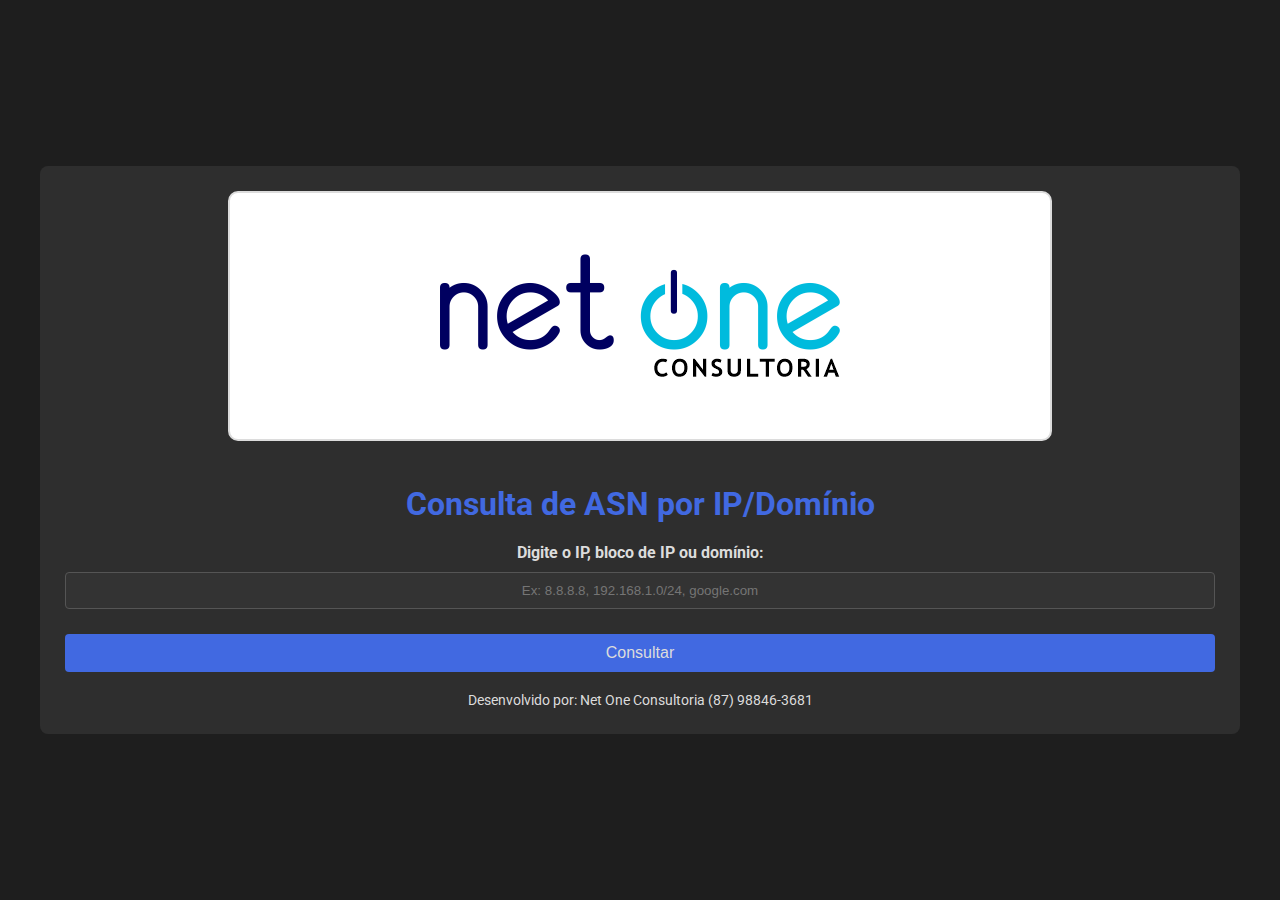
<file: templates/index.html>
<!DOCTYPE html>
<html lang="pt-BR">
<head>
    <meta charset="UTF-8">
    <meta name="viewport" content="width=device-width, initial-scale=1.0">
    <title>Consulta ASN por IP/Domínio - Net One Consultoria</title>
    <link rel="stylesheet" href="https://fonts.googleapis.com/css2?family=Roboto:wght@400;700&display=swap">
    <link rel="stylesheet" href="/static/styles.css">
</head>
<body>
    <div class="container">
        <img src="/static/logo.png" alt="Logo da Net One Consultoria" class="logo">
        <h1>Consulta de ASN por IP/Domínio</h1>
        <form method="post">
            <label for="ips">Digite o IP, bloco de IP ou domínio:</label>
            <input type="text" id="ips" name="ips" placeholder="Ex: 8.8.8.8, 192.168.1.0/24, google.com" required>
            <input type="submit" value="Consultar">
        </form>
        <footer>
            Desenvolvido por: Net One Consultoria (87) 98846-3681
        </footer>
    </div>
</body>
</html>
</file>
<file: static/styles.css>
body {
    font-family: 'Roboto', sans-serif;
    background-color: #1e1e1e;
    color: #dcdcdc;
    margin: 0;
    padding: 0;
    display: flex;
    justify-content: center;
    align-items: center;
    min-height: 100vh;
    flex-direction: column;
}

.container {
    width: 100%;
    max-width: 1200px;
    padding: 25px;
    background-color: #2e2e2e;
    border-radius: 8px;
    text-align: center;
    box-sizing: border-box;
}

h1 {
    color: #4169e1;
    margin: 20px 0;
}

.logo {
    max-width: 100%;
    height: auto;
    margin-bottom: 20px;
    background-color: #ffffff;
    padding: 10px;
    border-radius: 10px;
    border: 2px solid #dcdcdc;
}

form {
    margin: 0 auto;
    max-width: 100%;
}

label {
    display: block;
    margin-bottom: 10px;
    font-weight: bold;
}

input[type="text"] {
    width: 100%;
    padding: 10px;
    border: 1px solid #555;
    background-color: #333;
    color: #dcdcdc;
    border-radius: 4px;
    box-sizing: border-box;
    margin-bottom: 15px;
    text-align: center;
}

input[type="submit"] {
    display: block;
    width: 100%;
    padding: 10px;
    border: none;
    background-color: #4169e1;
    color: #dcdcdc;
    border-radius: 4px;
    cursor: pointer;
    font-size: 1em;
    margin-top: 10px;
}

input[type="submit"]:hover {
    background-color: #3652b4;
}

table {
    width: 100%;
    border-collapse: collapse;
    margin: 20px 0;
}

th, td {
    padding: 10px;
    border: 1px solid #555;
}

th {
    background-color: #333;
    color: #dcdcdc;
}

td {
    background-color: #2e2e2e;
}

tr:nth-child(even) td {
    background-color: #333;
}

.error {
    color: #ff4d4d;
}

.back-button {
    display: inline-block;
    padding: 10px 20px;
    border: none;
    background-color: #4169e1;
    color: #dcdcdc;
    border-radius: 4px;
    cursor: pointer;
    text-decoration: none;
    font-size: 1em;
    margin-top: 20px;
}

.back-button:hover {
    background-color: #3652b4;
}

footer {
    margin-top: 20px;
    font-size: 0.9em;
    color: #dcdcdc;
}

@media (max-width: 768px) {
    .container {
        padding: 15px;
    }

    input[type="submit"] {
        padding: 12px;
        font-size: 0.9em;
    }

    .logo {
        max-width: 90%;
    }

    table, th, td {
        font-size: 0.9em;
    }
}

@media (max-width: 480px) {
    .container {
        padding: 10px;
    }

    input[type="submit"] {
        padding: 12px;
        font-size: 0.8em;
    }

    .logo {
        max-width: 100%;
    }
}
</file>
